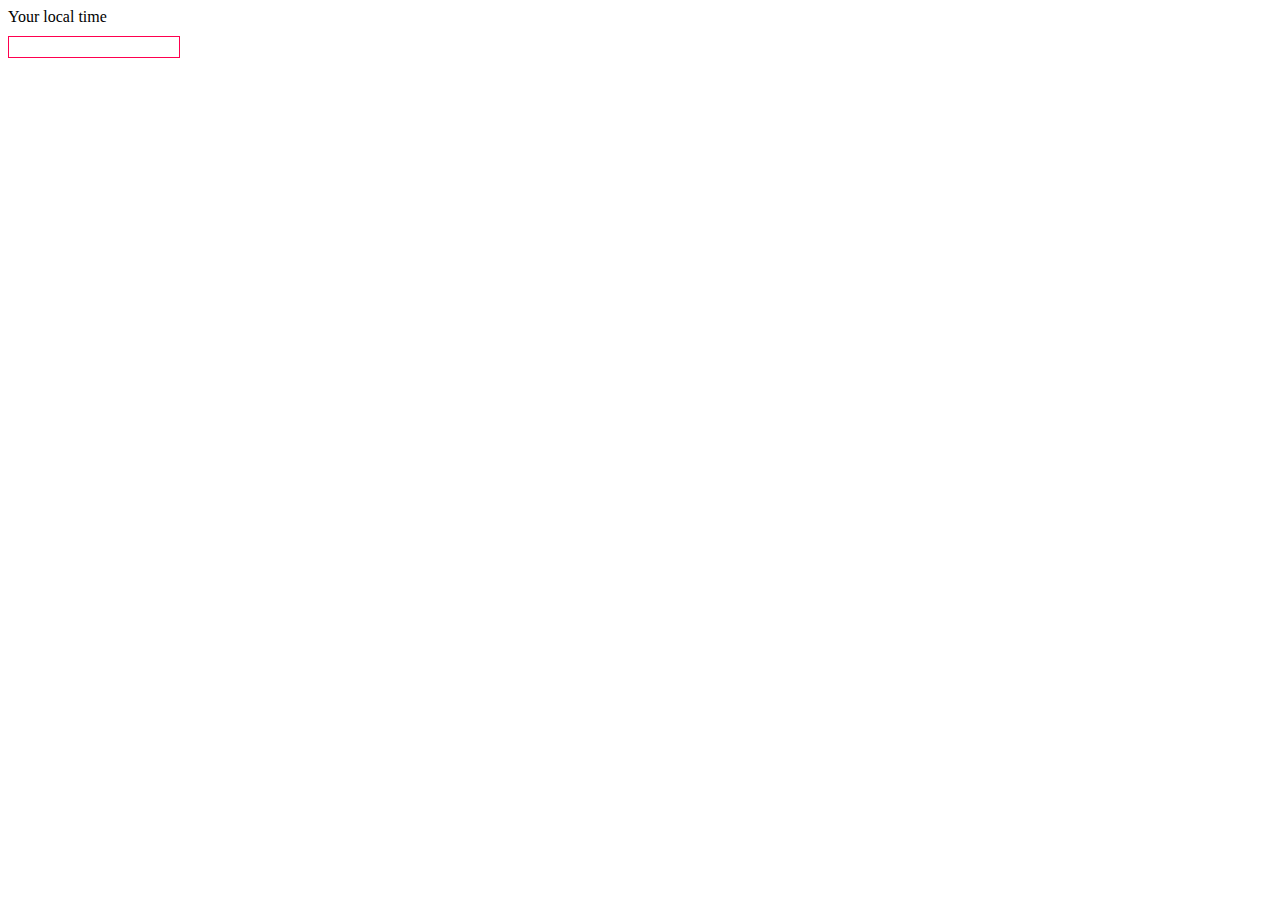
<file: 3-Digital-clock/index.html>
<!DOCTYPE html>
<html lang="en">
<head>
    <meta charset="UTF-8">
    <meta name="viewport" content="width=device-width, initial-scale=1.0">
    <title>Digital Clock</title>
    <style>
        #clock {
            border: 1px solid #ff004f;
            font-size: 28px;
            width: 150px;
            display: flex;
            padding: 10px;
            margin-top: 10px;
        }
    </style>
</head>
<body>
    <div class="center">
        <div id="banner"><span>Your local time</span></div>
        <div id="clock"></div>
    </div>
    <script src="script.js"></script>
</body>
</html>
</file>
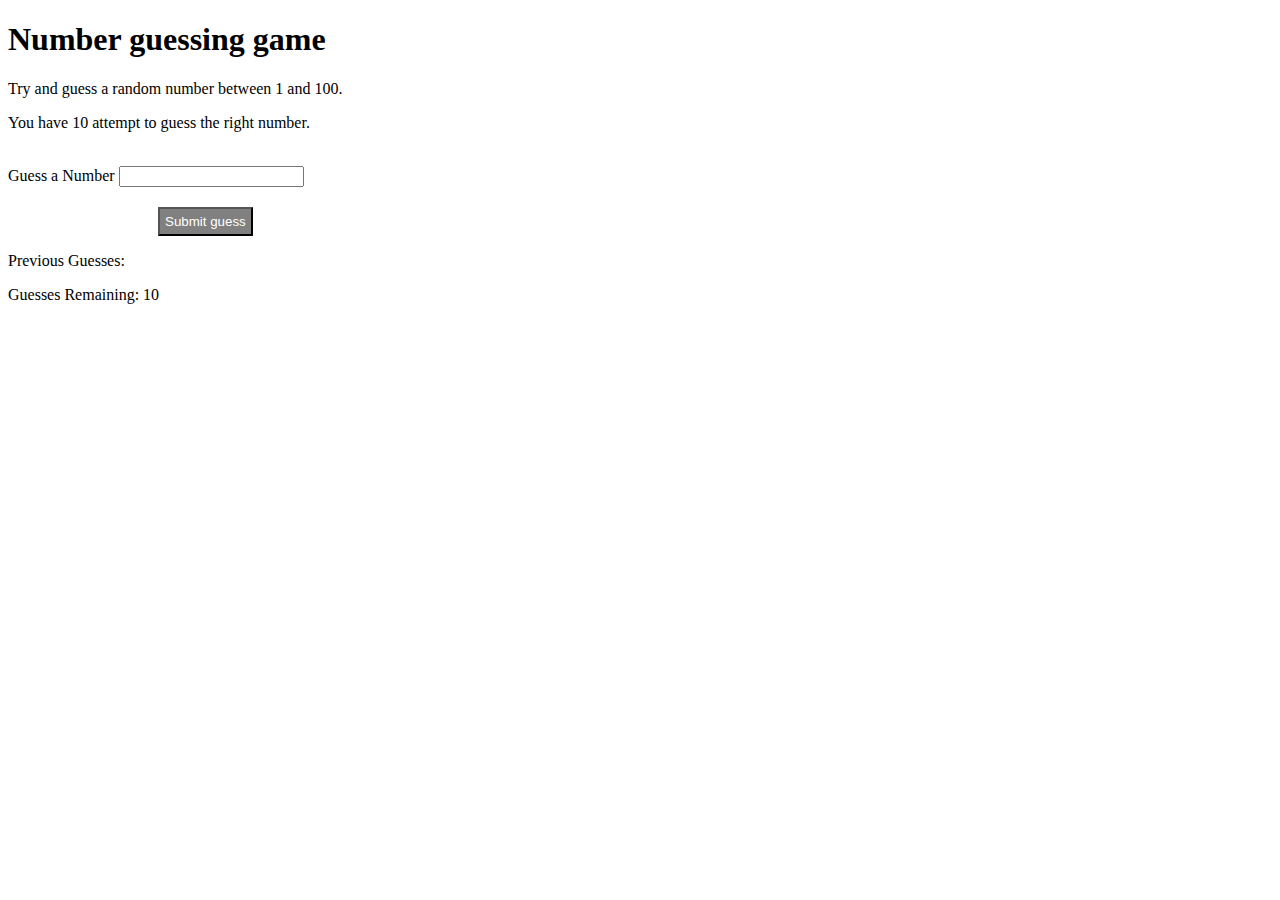
<file: 4-Guess-the-number/index.html>
<!DOCTYPE html>
<html lang="en">
<head>
    <meta charset="UTF-8">
    <meta name="viewport" content="width=device-width, initial-scale=1.0">
    <title>Guess the Number</title>
    <link rel="stylesheet" href="style.css">
</head>
<body>
    <div id="wrapper">
        <h1>Number guessing game</h1>
        <p>Try and guess a random number between 1 and 100.</p>
        <p>You have 10 attempt to guess the right number.</p>
        <br>
        <form class="form">
            <label for="guessField" id="guess">Guess a Number</label>
            <input type="text" id="guessField" class="guessField">
            <br>
            <input type="submit" id="subt" value="Submit guess" class="guessSubmit">
        </form>
        <div class="resultParas">
            <p>Previous Guesses: <span class="guesses"></span> </p>
            <p>Guesses Remaining: <span class="lastResult">10</span> </p>
            <p class="lowOrHi"></p>

        </div>
    </div>
    <script src="script.js"></script>
</body>
</html>
</file>
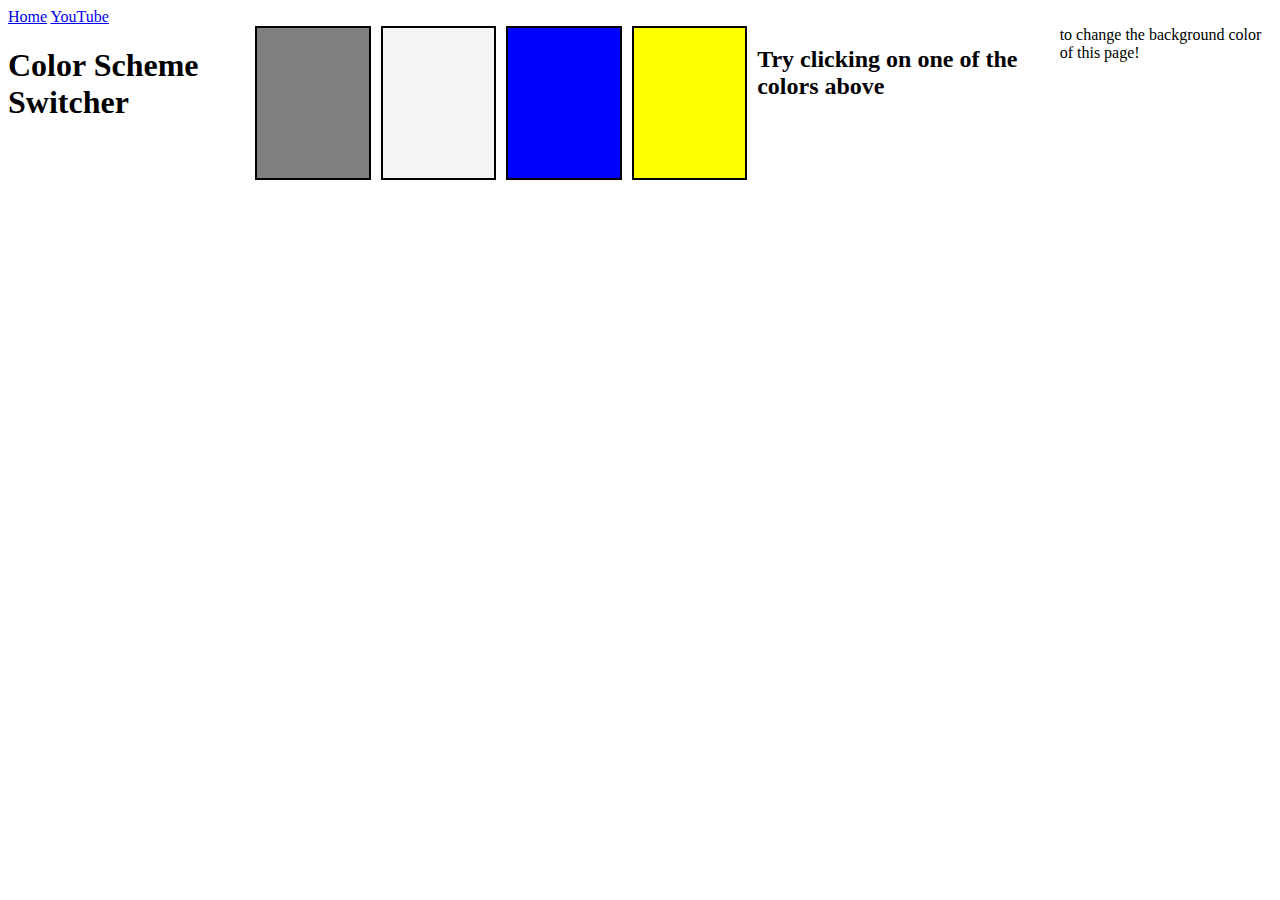
<file: 1-color-changer/css.html>
<!DOCTYPE html>
<html lang="en">
<head>
    <meta charset="UTF-8">
    <meta name="viewport" content="width=device-width, initial-scale=1.0">
    <title>Document</title>
    <link rel="stylesheet" href="style.css">
</head>
<body>
        <nav>
            <a href="/" aria-current="page">Home</a>
            <a href="https://wwww.youtube.com" target="_blank">YouTube</a>
        </nav>
        <div class="canvas">
            <h1>Color Scheme Switcher</h1>
        <span class="box" id="gray">
        
        </span>
        <span class="box" id="white">
            
        </span>
        <span class="box" id="blue">
            
        </span>
        <span class="box" id="yellow">
            
        </span>
        <h2>Try clicking on one of the colors above</h2>
        <span>to change the background color of this page!</span>
    
        </div>
    
</body>
<script src="project1.js"></script>
    
</html>
</file>
<file: 4-Guess-the-number/style.css>
#subt {
    color: white;
    background: gray;
    margin-left: 150px;
    padding: 5px;
    margin-top: 20px;
}
</file>
<file: 1-color-changer/style.css>
.box {
    width: 150px;
    height: 150px;
    border: 2px solid #000;
    
}
.canvas {
    display: flex;
    gap: 10px;
}
#gray {
    background-color: gray;
}
#white {
    background-color: whitesmoke;
}
#blue {
    background-color: blue;
}
#yellow {
    background-color: yellow;
}
</file>
